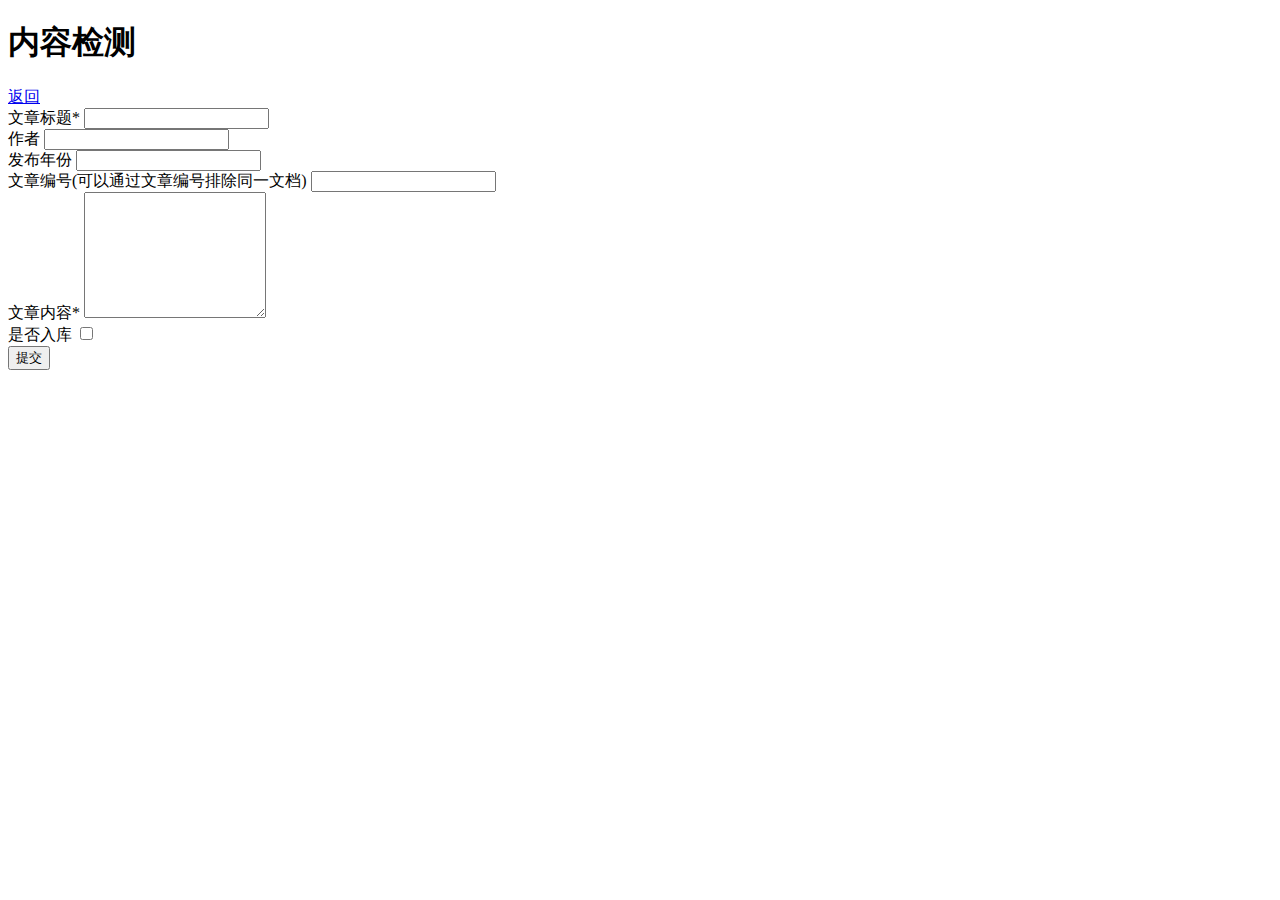
<file: content-checker-service/src/main/resources/templates/check/add.html>
<!DOCTYPE html>
<html lang="zh" xmlns:th="https://www.thymeleaf.org/">
<head>
    <meta charset="UTF-8">
    <title>内容检测</title>
    <link th:href="@{/css/bootstrap.min.css}" rel="stylesheet" type="text/css" media="all"/>
    <link th:href="@{/css/style.css}" rel="stylesheet" type="text/css" media="all"/>
    <script th:src="@{/js/jquery-3.7.1.min.js}"></script>
    <script th:src="@{/js/jquery.validate.min.js}"></script>
    <script th:src="@{/js/axios.min.js}"></script>
    <script th:src="@{/js/clipboard.min.js}"></script>
</head>
<body>
<div class="container">
    <div class="d-flex justify-content-between"><h1>内容检测</h1><a  href="/">返回</a></div>
    <div class="my-2">
        <form name="checkForm" id="checkForm" onsubmit="return false">
            <div class="mb-3">
                <label for="title" class="form-label">文章标题<span class="required">*</span></label>
                <input type="text" class="form-control" id="title" name="title" aria-describedby="emailHelp" required>
            </div>
            <div class="mb-3">
                <label for="author" class="form-label">作者</label>
                <input type="text" class="form-control" id="author" name="author">
            </div>
            <div class="mb-3">
                <label for="publishYear" class="form-label">发布年份</label>
                <input type="text" class="form-control" id="publishYear" name="publishYear">
            </div>
            <div class="mb-3">
                <label for="paperNo" class="form-label">文章编号(可以通过文章编号排除同一文档)</label>
                <input type="text" class="form-control" id="paperNo" name="paperNo">
            </div>
            <div class="mb-3">
                <label for="content" class="form-label">文章内容<span class="required">*</span></label>
                <textarea class="form-control" id="content" name="content" rows="8" required></textarea>
            </div>
            <div class="mb-3">
                <label for="needCollect" class="form-label">是否入库</label>
                <input class="form-check" id="needCollect" name="needCollect" type="checkbox" value="1"/>
            </div>
            <button type="submit" class="btn btn-primary" onclick="submitCheckForm()">提交</button>
        </form>
    </div>
    <div class="my-2" style="display: none" id="checkNoDiv">
        <div  class="form-text">根据检测编号查看检测结果</div>
        检测编号：<span id="checkNo"></span> <button type="button" id="copyBtn" class="btn btn-secondary" >复制</button>
    </div>
</div>
<script>
    let checkForm = undefined;
    $().ready(function () {
        checkForm = $("#checkForm");
        checkForm.validate();
    });
    const submitCheckForm = () => {
        if (checkForm.valid()) {
            $('#checkNoDiv').hide()
            const data = checkForm.serialize();
            axios.post("/check", data).then((response) => {
                if (response.data.code === 200) {
                    alert("检测请求已提交");
                    $('#checkNo').text(response.data.data)
                    $('#checkNoDiv').show()
                } else {
                    alert("检测请求提交失败");
                }
            }).catch((error) => {
                console.log(error);
            });
        }
    }


    new ClipboardJS('#copyBtn', {
        text: function(trigger) {
            return document.getElementById("checkNo").textContent;
        }
    }).on('success', function(e) {
        alert("复制成功！！！");
        e.clearSelection();
    }).on('error', function(e) {
        alert('Error!');
    });
</script>
</body>
</html>
</file>
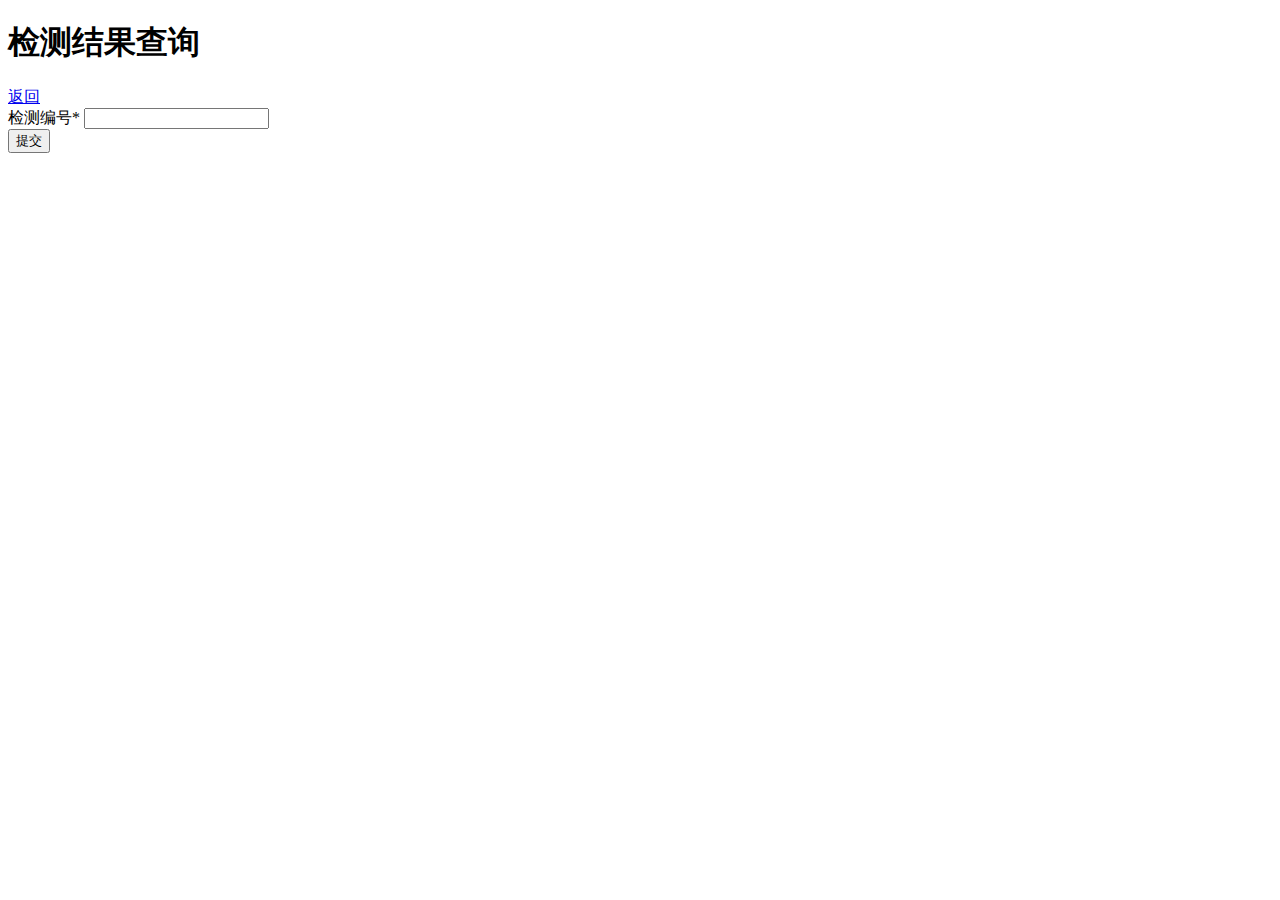
<file: content-checker-service/src/main/resources/templates/check/checkResultSearch.html>
<!DOCTYPE html>
<html lang="zh" xmlns:th="https://www.thymeleaf.org/">
<head>
    <meta charset="UTF-8">
    <title>检测结果查询</title>
    <link th:href="@{/css/bootstrap.min.css}" rel="stylesheet" type="text/css" media="all"/>
    <link th:href="@{/css/bootstrap-table.min.css}" rel="stylesheet" type="text/css" media="all"/>
    <link th:href="@{/css/style.css}" rel="stylesheet" type="text/css" media="all"/>

    <script th:src="@{/js/jquery-3.7.1.min.js}"></script>
    <script th:src="@{/js/jquery.validate.min.js}"></script>
    <script th:src="@{/js/bootstrap-table.min.js}"></script>
    <script th:src="@{/js/axios.min.js}"></script>
    <script th:src="@{/js/clipboard.min.js}"></script>
</head>
<body>
<div class="container">
    <div class="d-flex justify-content-between"><h1>检测结果查询</h1><a  href="/">返回</a></div>
    <div class="my-2">
        <form name="checkForm" id="checkForm" onsubmit="return false">
            <div class="mb-3">
                <label for="checkNo" class="form-label">检测编号<span class="required">*</span></label>
                <input type="text" class="form-control" id="checkNo" name="checkNo" aria-describedby="emailHelp" required>
            </div>
            <button type="submit" class="btn btn-primary" onclick="submitReportSearch()">提交</button>
        </form>
    </div>

    <div class="my-2">
        <table class="table" id="result-table">
        </table>
    </div>
</div>
<script>
    let checkForm = undefined;
    $().ready(function () {
        checkForm = $("#checkForm");
        checkForm.validate();
        $('#result-table').bootstrapTable({
            // url: '',//如果需要请求后台获取初始数据的话，这里写请求地址
            // toolbar: '#toolbar',
            // clickEdit: true,
            // showToggle: true,
            // pagination: true,       //显示分页条
            // showColumns: true,
            // showPaginationSwitch: true,     //显示切换分页按钮
            // showRefresh: true,      //显示刷新按钮
            // //clickToSelect: true,  //点击row选中radio或CheckBox
            columns: [
                {
                    field: 'index',
                    title: '序列',
                    formatter:function(value, row, index) {
                        return row.index = index+1; //返回行号
                    }
                },{
                    field: 'checkNo',
                    title: '检测编号',
                },
                {
                    field: 'title',
                    title: '标题',
                }, {
                    field: 'author',
                    title: '作者',

                },{
                    field: 'publishYear',
                    title: '发布年份',

                },{
                    field: 'taskNum',
                    title: '检测任务数',

                },{
                    field: 'similarity',
                    title: '相似度',

                }, {
                    field: 'status',
                    title: '状态',
                    formatter: function (value, row, index) {
                        // 状态: 0 待处理,  1 处理中， 2 已完成
                        if (value === '0') {
                            return '待处理'
                        } else if (value === '1') {
                            return '处理中'
                        } else if (value === '2') {
                            return '已完成'
                        } else if (value === '3') {
                            return '报告已生成'
                        }
                    }
                }, {
                    field: 'report',
                    title: '报告',
                    formatter: function (value, row, index) {
                        if (row.status === '2' || row.status === '2') {
                            return '<a href="/report/' + row.checkNo + '" target="_blank">查看</a>'
                        }
                    }
                }
                ,{
                    field: 'createTime',
                    title: '提交时间',

                }]
        });
    });
    const submitReportSearch = () => {
        if (checkForm.valid()) {
           const checkNo = $("#checkNo").val();
            console.log('checkNo', checkNo);
            axios.get("/check/getCheckResult", {params: {checkNo}}).then((response) => {
                if (response.data.code === 200) {
                    alert("检测请求已提交");
                    if (response.data.data) {
                        clearTable();
                        addRow(response.data.data)
                    } else {
                        alert("未找到数据");
                    }

                } else {
                    alert("查询失败");
                    console.error(response.data)
                }
            }).catch((error) => {
                console.log(error);
            });
        }
    }

    const clearTable = () => {
        $('#result-table').bootstrapTable('removeAll')
    }
    const addRow = (data) => {
        console.log('$(\'#result-table\').bootstrapTable', $('#result-table').bootstrapTable)
        $('#result-table').bootstrapTable('append', data)
    }

</script>
</body>
</html>
</file>
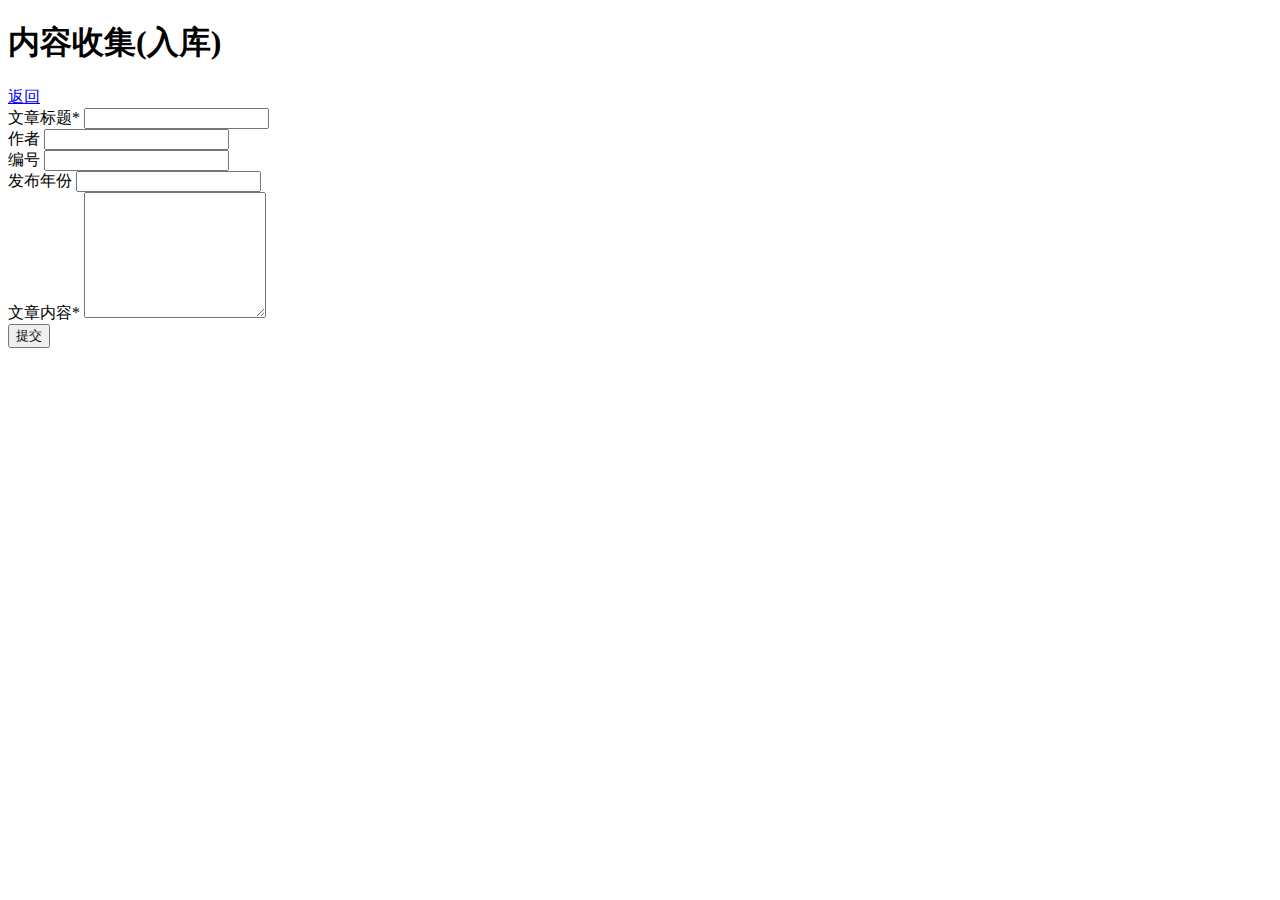
<file: content-checker-service/src/main/resources/templates/collect/add.html>
<!DOCTYPE html>
<html lang="zh" xmlns:th="https://www.thymeleaf.org/">
<head>
    <meta charset="UTF-8">
    <title>内容收集</title>
    <link th:href="@{/css/bootstrap.min.css}" rel="stylesheet" type="text/css" media="all"/>
    <link th:href="@{/css/style.css}" rel="stylesheet" type="text/css" media="all"/>
    <script th:src="@{/js/jquery-3.7.1.min.js}"></script>
    <script th:src="@{/js/jquery.validate.min.js}"></script>
    <script th:src="@{/js/axios.min.js}"></script>
    <script th:src="@{/js/clipboard.min.js}"></script>
</head>
<body>
<div class="container">
    <div class="d-flex justify-content-between"><h1>内容收集(入库)</h1><a  href="/">返回</a></div>
    <div class="my-2">
        <form name="checkForm" id="checkForm" onsubmit="return false">
            <div class="mb-3">
                <label for="title" class="form-label">文章标题<span class="required">*</span></label>
                <input type="text" class="form-control" id="title" name="title" aria-describedby="emailHelp" required>
            </div>
            <div class="mb-3">
                <label for="author" class="form-label">作者</label>
                <input type="text" class="form-control" id="author" name="author">
            </div>
            <div class="mb-3">
                <label for="paperNo" class="form-label">编号</label>
                <input type="text" class="form-control" id="paperNo" name="paperNo">
            </div>
            <div class="mb-3">
                <label for="publishYear" class="form-label">发布年份</label>
                <input type="text" class="form-control" id="publishYear" name="publishYear">
            </div>
            <div class="mb-3">
                <label for="content" class="form-label">文章内容<span class="required">*</span></label>
                <textarea class="form-control" id="content" name="content" rows="8" required></textarea>
            </div>
            <button type="submit" class="btn btn-primary" onclick="submitCheckForm()">提交</button>
        </form>
    </div>
    <div class="my-2" style="display: none" id="paperNoDiv">
        <div  class="form-text">根据论文编号进行检索</div>
        论文编号：<span id="checkNo2"></span> <button type="button" id="copyBtn" class="btn btn-secondary" >复制</button>
    </div>
</div>
<script>
    let checkForm = undefined;
    $().ready(function () {
        checkForm = $("#checkForm");
        checkForm.validate();
    });
    const submitCheckForm = () => {
        if (checkForm.valid()) {
            $('#paperNoDiv').hide()
            const data = checkForm.serialize();
            axios.post("/collect", data).then((response) => {
                if (response.data.code === 200) {
                    alert("入库请求已提交");
                    $('#checkNo2').text(response.data.data)
                    $('#paperNoDiv').show()
                } else {
                    alert("入库请求提交失败");
                }
            }).catch((error) => {
                console.log(error);
            });
        }
    }


    new ClipboardJS('#copyBtn', {
        text: function(trigger) {
            return document.getElementById("checkNo2").textContent;
        }
    }).on('success', function(e) {
        alert("复制成功！！！");
        e.clearSelection();
    }).on('error', function(e) {
        alert('Error!');
    });
</script>
</body>
</html>
</file>
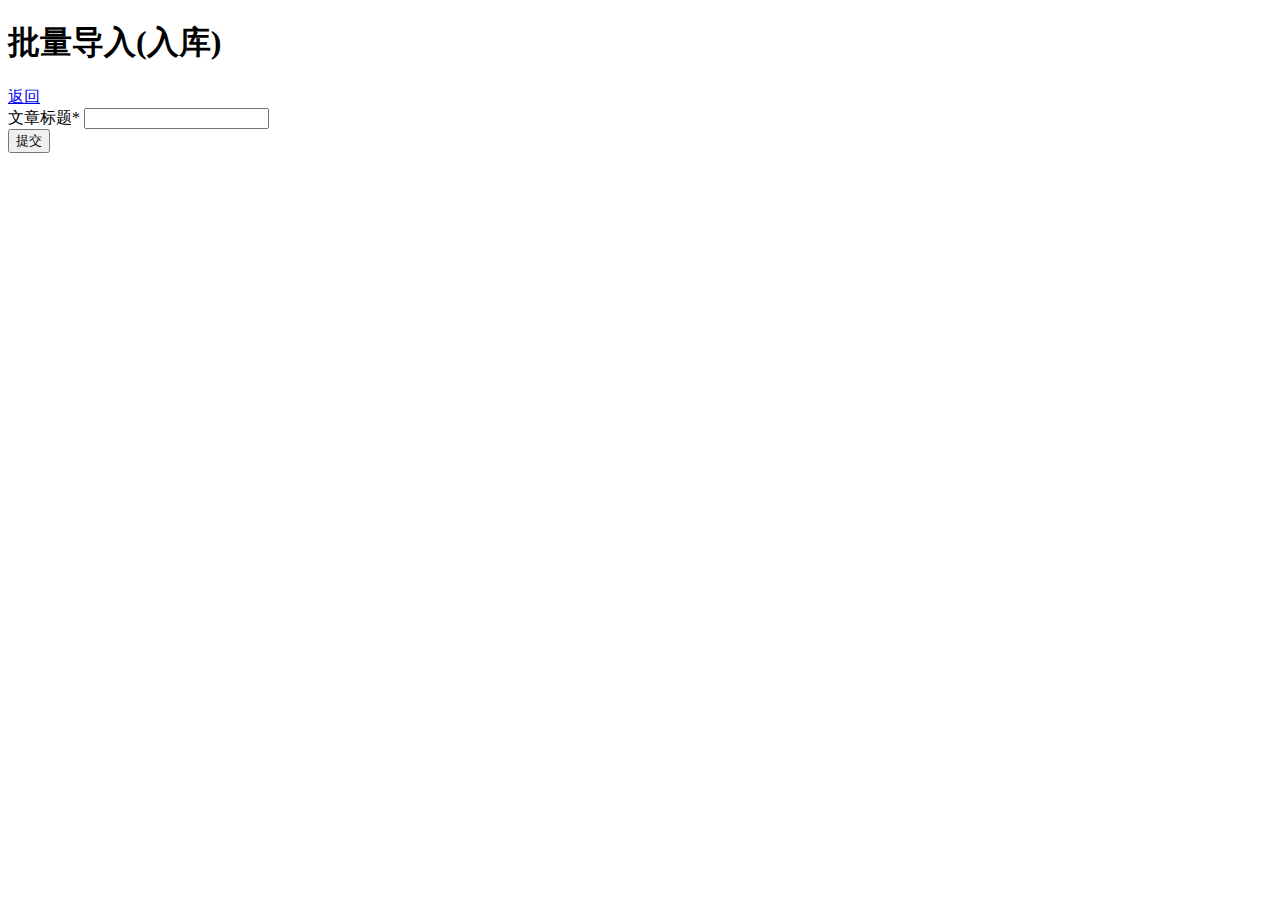
<file: content-checker-service/src/main/resources/templates/collect/batchImport.html>
<!DOCTYPE html>
<html lang="zh" xmlns:th="https://www.thymeleaf.org/">
<head>
    <meta charset="UTF-8">
    <title>批量导入</title>
    <link th:href="@{/css/bootstrap.min.css}" rel="stylesheet" type="text/css" media="all"/>
    <link th:href="@{/css/style.css}" rel="stylesheet" type="text/css" media="all"/>
    <script th:src="@{/js/jquery-3.7.1.min.js}"></script>
    <script th:src="@{/js/jquery.validate.min.js}"></script>
    <script th:src="@{/js/axios.min.js}"></script>
    <script th:src="@{/js/clipboard.min.js}"></script>
</head>
<body>
<div class="container">
    <div class="d-flex justify-content-between"><h1>批量导入(入库)</h1><a  href="/">返回</a></div>
    <div class="my-2">
        <form name="checkForm" id="checkForm" onsubmit="return false">
            <div class="mb-3">
                <label for="title" class="form-label">文章标题<span class="required">*</span></label>
                <input type="text" class="form-control" id="title" name="title" aria-describedby="emailHelp" required>
            </div>
            <button type="submit" class="btn btn-primary" onclick="submitCheckForm()">提交</button>
        </form>
    </div>
    <div class="my-2" style="display: none" id="paperNoDiv">
        <div  class="form-text">根据论文编号进行检索</div>
        论文编号：<span id="checkNo2"></span> <button type="button" id="copyBtn" class="btn btn-secondary" >复制</button>
    </div>
</div>
<script>
    let checkForm = undefined;
    $().ready(function () {
        checkForm = $("#checkForm");
        checkForm.validate();
    });
    const submitCheckForm = () => {
        if (checkForm.valid()) {
            $('#paperNoDiv').hide()
            const data = checkForm.serialize();
            axios.post("/collect", data).then((response) => {
                if (response.data.code === 200) {
                    alert("入库请求已提交");
                    $('#checkNo2').text(response.data.data)
                    $('#paperNoDiv').show()
                } else {
                    alert("入库请求提交失败");
                }
            }).catch((error) => {
                console.log(error);
            });
        }
    }


    new ClipboardJS('#copyBtn', {
        text: function(trigger) {
            return document.getElementById("checkNo2").textContent;
        }
    }).on('success', function(e) {
        alert("复制成功！！！");
        e.clearSelection();
    }).on('error', function(e) {
        alert('Error!');
    });
</script>
</body>
</html>
</file>
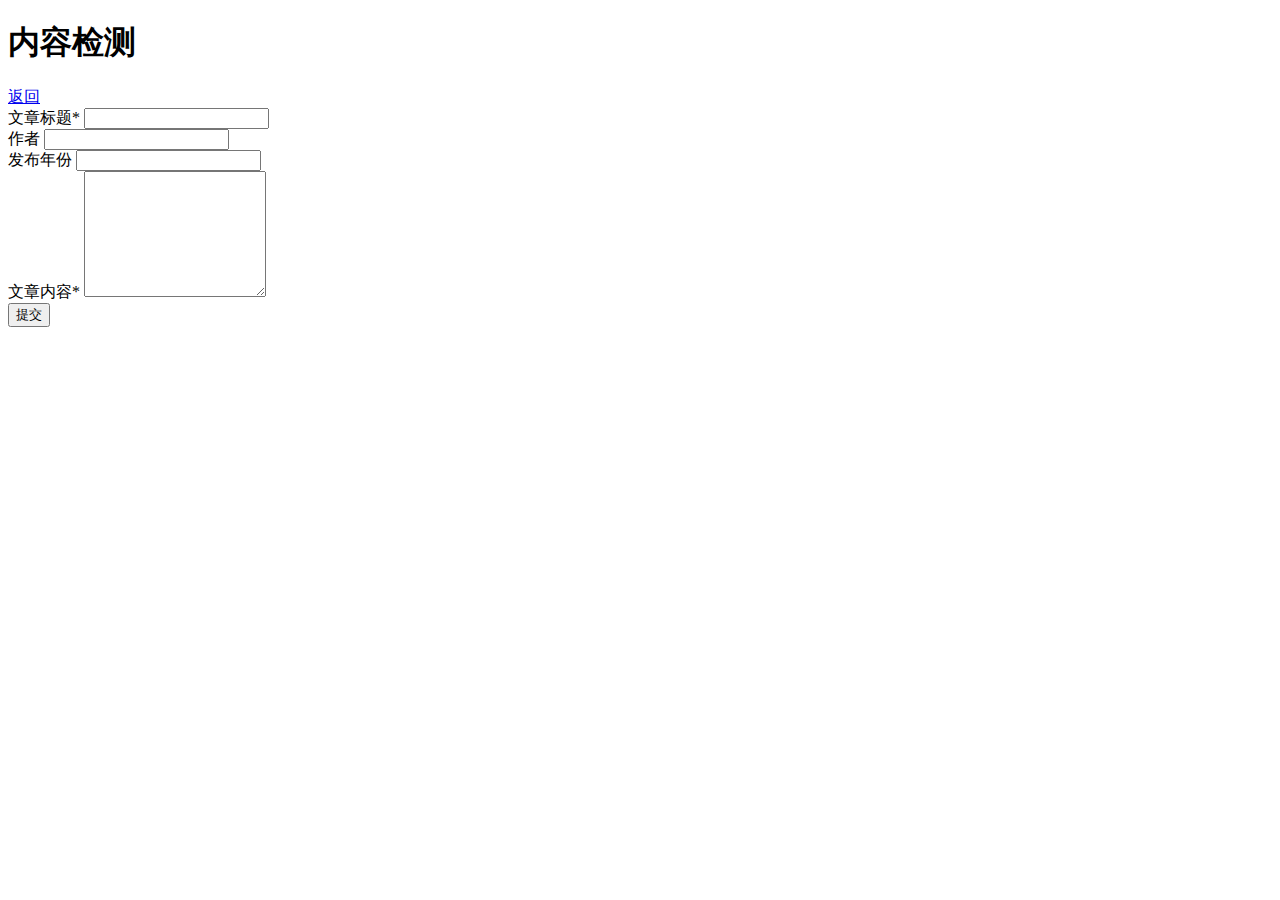
<file: content-checker-web/src/main/resources/templates/check/add.html>
<!DOCTYPE html>
<html lang="zh" xmlns:th="https://www.thymeleaf.org/">
<head>
    <meta charset="UTF-8">
    <title>内容检测</title>
    <link th:href="@{/css/bootstrap.min.css}" rel="stylesheet" type="text/css" media="all"/>
    <link th:href="@{/css/style.css}" rel="stylesheet" type="text/css" media="all"/>
    <script th:src="@{/js/jquery-3.7.1.min.js}"></script>
    <script th:src="@{/js/jquery.validate.min.js}"></script>
    <script th:src="@{/js/axios.min.js}"></script>
    <script th:src="@{/js/clipboard.min.js}"></script>
</head>
<body>
<div class="container">
    <div class="d-flex justify-content-between"><h1>内容检测</h1><a  href="/">返回</a></div>
    <div class="my-2">
        <form name="checkForm" id="checkForm" onsubmit="return false">
            <div class="mb-3">
                <label for="title" class="form-label">文章标题<span class="required">*</span></label>
                <input type="text" class="form-control" id="title" name="title" aria-describedby="emailHelp" required>
            </div>
            <div class="mb-3">
                <label for="author" class="form-label">作者</label>
                <input type="text" class="form-control" id="author" name="author">
            </div>
            <div class="mb-3">
                <label for="publishYear" class="form-label">发布年份</label>
                <input type="text" class="form-control" id="publishYear" name="publishYear">
            </div>
            <div class="mb-3">
                <label for="content" class="form-label">文章内容<span class="required">*</span></label>
                <textarea class="form-control" id="content" name="content" rows="8" required></textarea>
            </div>
            <button type="submit" class="btn btn-primary" onclick="submitCheckForm()">提交</button>
        </form>
    </div>
    <div class="my-2" style="display: none" id="checkNoDiv">
        <div  class="form-text">根据检测编号查看检测结果</div>
        检测编号：<span id="checkNo"></span> <button type="button" id="copyBtn" class="btn btn-secondary" >复制</button>
    </div>
</div>
<script>
    let checkForm = undefined;
    $().ready(function () {
        checkForm = $("#checkForm");
        checkForm.validate();
    });
    const submitCheckForm = () => {
        if (checkForm.valid()) {
            $('#checkNoDiv').hide()
            const data = checkForm.serialize();
            axios.post("/check", data).then((response) => {
                if (response.data.code === 200) {
                    alert("检测请求已提交");
                    $('#checkNo').text(response.data.data)
                    $('#checkNoDiv').show()
                } else {
                    alert("检测请求提交失败");
                }
            }).catch((error) => {
                console.log(error);
            });
        }
    }


    new ClipboardJS('#copyBtn', {
        text: function(trigger) {
            return document.getElementById("checkNo").textContent;
        }
    }).on('success', function(e) {
        alert("复制成功！！！");
        e.clearSelection();
    }).on('error', function(e) {
        alert('Error!');
    });
</script>
</body>
</html>
</file>
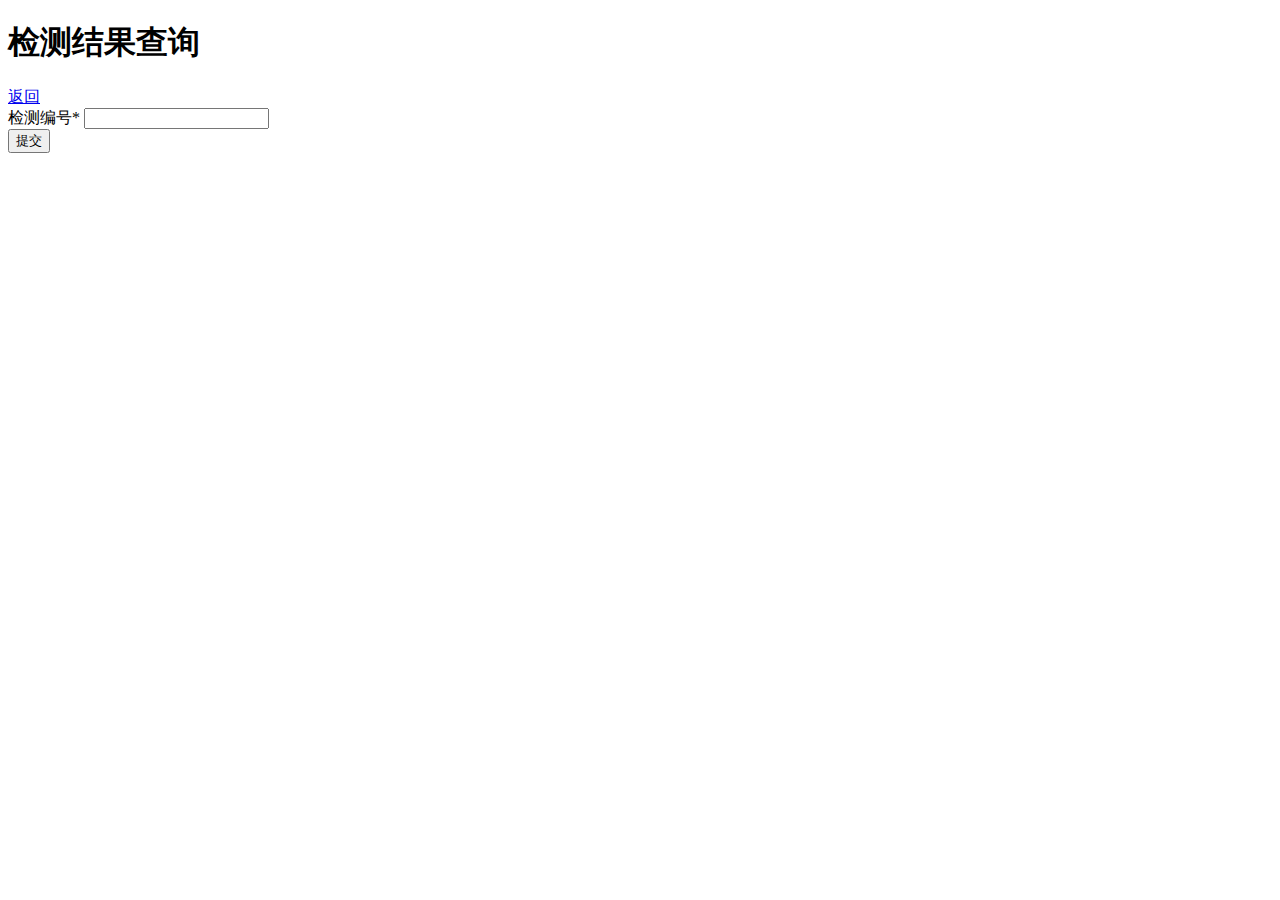
<file: content-checker-web/src/main/resources/templates/check/checkResultSearch.html>
<!DOCTYPE html>
<html lang="zh" xmlns:th="https://www.thymeleaf.org/">
<head>
    <meta charset="UTF-8">
    <title>检测结果查询</title>
    <link th:href="@{/css/bootstrap.min.css}" rel="stylesheet" type="text/css" media="all"/>
    <link th:href="@{/css/bootstrap-table.min.css}" rel="stylesheet" type="text/css" media="all"/>
    <link th:href="@{/css/style.css}" rel="stylesheet" type="text/css" media="all"/>

    <script th:src="@{/js/jquery-3.7.1.min.js}"></script>
    <script th:src="@{/js/jquery.validate.min.js}"></script>
    <script th:src="@{/js/bootstrap-table.min.js}"></script>
    <script th:src="@{/js/axios.min.js}"></script>
    <script th:src="@{/js/clipboard.min.js}"></script>
</head>
<body>
<div class="container">
    <div class="d-flex justify-content-between"><h1>检测结果查询</h1><a  href="/">返回</a></div>
    <div class="my-2">
        <form name="checkForm" id="checkForm" onsubmit="return false">
            <div class="mb-3">
                <label for="checkNo" class="form-label">检测编号<span class="required">*</span></label>
                <input type="text" class="form-control" id="checkNo" name="checkNo" aria-describedby="emailHelp" required>
            </div>
            <button type="submit" class="btn btn-primary" onclick="submitReportSearch()">提交</button>
        </form>
    </div>

    <div class="my-2">
        <table class="table" id="result-table">
        </table>
    </div>
</div>
<script>
    let checkForm = undefined;
    $().ready(function () {
        checkForm = $("#checkForm");
        checkForm.validate();
        $('#result-table').bootstrapTable({
            // url: '',//如果需要请求后台获取初始数据的话，这里写请求地址
            // toolbar: '#toolbar',
            // clickEdit: true,
            // showToggle: true,
            // pagination: true,       //显示分页条
            // showColumns: true,
            // showPaginationSwitch: true,     //显示切换分页按钮
            // showRefresh: true,      //显示刷新按钮
            // //clickToSelect: true,  //点击row选中radio或CheckBox
            columns: [
                {
                    field: 'index',
                    title: '序列',
                    formatter:function(value, row, index) {
                        return row.index = index+1; //返回行号
                    }
                },{
                    field: 'checkNo',
                    title: '检测编号',
                },
                {
                    field: 'title',
                    title: '标题',
                }, {
                    field: 'author',
                    title: '作者',

                },{
                    field: 'publishYear',
                    title: '发布年份',

                },{
                    field: 'taskNum',
                    title: '检测任务数',

                },{
                    field: 'similarity',
                    title: '相似度',

                }, {
                    field: 'status',
                    title: '状态',
                    formatter: function (value, row, index) {
                        // 状态: 0 待处理,  1 处理中， 2 已完成
                        if (value === '0') {
                            return '待处理'
                        } else if (value === '1') {
                            return '处理中'
                        } else if (value === '2') {
                            return '已完成'
                        } else if (value === '3') {
                            return '报告已生成'
                        }
                    }
                }, {
                    field: 'report',
                    title: '报告',
                    formatter: function (value, row, index) {
                        if (row.status === '2' || row.status === '2') {
                            return '<a href="/report/' + row.checkNo + '" target="_blank">查看</a>'
                        }
                    }
                }
                ,{
                    field: 'createTime',
                    title: '提交时间',

                }]
        });
    });
    const submitReportSearch = () => {
        if (checkForm.valid()) {
           const checkNo = $("#checkNo").val();
            console.log('checkNo', checkNo);
            axios.get("/check/getCheckResult", {params: {checkNo}}).then((response) => {
                if (response.data.code === 200) {
                    alert("检测请求已提交");
                    clearTable()
                    addRow(response.data.data)
                } else {
                    alert("查询失败");
                    console.error(response.data)
                }
            }).catch((error) => {
                console.log(error);
            });
        }
    }

    const clearTable = () => {
        $('#result-table').bootstrapTable('removeAll')
    }
    const addRow = (data) => {
        console.log('$(\'#result-table\').bootstrapTable', $('#result-table').bootstrapTable)
        $('#result-table').bootstrapTable('append', data)
    }

</script>
</body>
</html>
</file>
